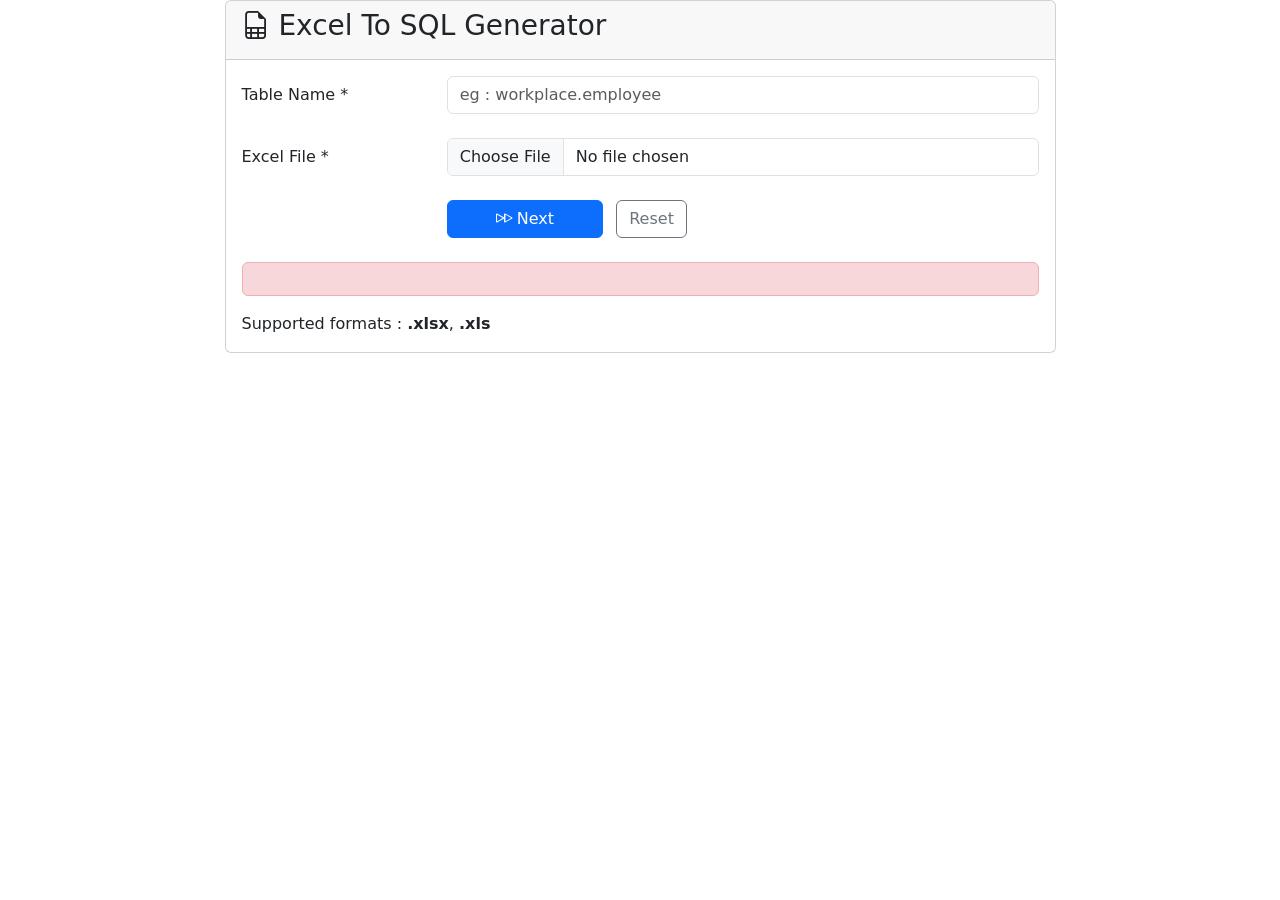
<file: src/main/resources/templates/index.html>
<!DOCTYPE html>
<html xmlns:th="http://www.thymeleaf.org">

<head>
    <meta charset="UTF-8">
    <title>Excel To SQL Generator</title>

    <link href="https://cdn.jsdelivr.net/npm/bootstrap@5.3.7/dist/css/bootstrap.min.css" rel="stylesheet">
    <link rel="stylesheet"  href="https://cdn.jsdelivr.net/npm/bootstrap-icons@1.13.1/font/bootstrap-icons.min.css">
    <link rel="stylesheet" th:href="@{/css/main.css}">
    <script src="https://code.jquery.com/jquery-3.7.1.min.js"></script>
<!-- Google tag (gtag.js) -->
<script async src="https://www.googletagmanager.com/gtag/js?id=G-46XC9E8PVF"></script>
<script>
  window.dataLayer = window.dataLayer || [];
  function gtag(){dataLayer.push(arguments);}
  gtag('js', new Date());

  gtag('config', 'G-46XC9E8PVF');
</script>
    <script>
    function funNext() {
        let form = document.getElementById("uploadForm");

        if($("#tableName").val().trim() == ""){
            $("#tableName").focus();
            return false;
        }

        let formData = new FormData(form);
        

        $("#nextBtn").html('<span class="spinner-grow spinner-grow-sm" aria-hidden="true"></span><span role="status"> Uploading...</span>');

        $.ajax({
            url: "/upload",
            type: "POST",
            data: formData,
            processData: false,
            contentType: false,
            success: function(response) {
                document.open();
                document.write(response);
                document.close();
            },
            error: function(xhr) {
               $("#alertMsg").html(xhr.getResponseHeader)
            }
        });
    }
</script>
</head>

<body>

<div class="container">

    <div class="row justify-content-center">

        <div class="col-lg-9">

            <div class="card">

                <div class="card-header">
                    <h3>
                        <i class="bi bi-file-earmark-spreadsheet"></i>
                        Excel To SQL Generator
                    </h3>
                </div>

                <div class="card-body">

                    <form method="post" id="uploadForm"
                          enctype="multipart/form-data">

                        <!-- Table Name -->
                        <div class="row mb-4 align-items-center">

                            <label class="col-md-3 col-form-label">
                                Table Name
                                <span class="required">*</span>
                            </label>

                            <div class="col-md-9">
                                <input
                                    type="text"
                                    id="tableName"
                                    class="form-control"
                                    name="tableName"
                                    placeholder="eg : workplace.employee"
                                    required>
                            </div>

                        </div>

                        <!-- Database -->

                        <!-- <div class="row mb-4 align-items-center">

                            <label class="col-md-3 col-form-label">
                                Database
                            </label>

                             <div class="col-md-9">

                                <select class="form-select"
                                        name="database">

                                    <option>PostgreSQL</option>
                                    <option>MySQL</option>
                                    <option>SQL Server</option>
                                    <option>Oracle</option>

                                </select>

                            </div>  

                        </div> -->

                        <!-- Excel File -->

                        <div class="row mb-4 align-items-center">

                            <label class="col-md-3 col-form-label">
                                Excel File
                                <span class="required">*</span>
                            </label>

                            <div class="col-md-9">

                                <input
                                    type="file"
                                    class="form-control"
                                    name="file"
                                    accept=".xlsx,.xls"
                                    required>

                            </div>

                        </div>

                        <!-- Buttons -->

                        <div class="row">
                            <div class="offset-md-3 col-md-9">
                                <button onclick="funNext()" id="nextBtn"
                                    class="btn btn-primary px-5" type="button"> 
                                    <i class="bi bi-fast-forward"></i>
                                    Next
                                </button>

                                <button
                                    type="reset"
                                    class="btn btn-outline-secondary ms-2">
                                    Reset
                                </button>
                            </div>

                        </div>

                    </form>

                    <div th:if="${error}"
                         id="alertMsg"
                         class="alert alert-danger mt-4"
                         th:text="${error}">
                    </div>

                    <div class="footer-text">
                        Supported formats :
                        <strong>.xlsx</strong>,
                        <strong>.xls</strong>
                    </div>

                </div>

            </div>

        </div>

    </div>

</div>

</body>

</html>
</file>
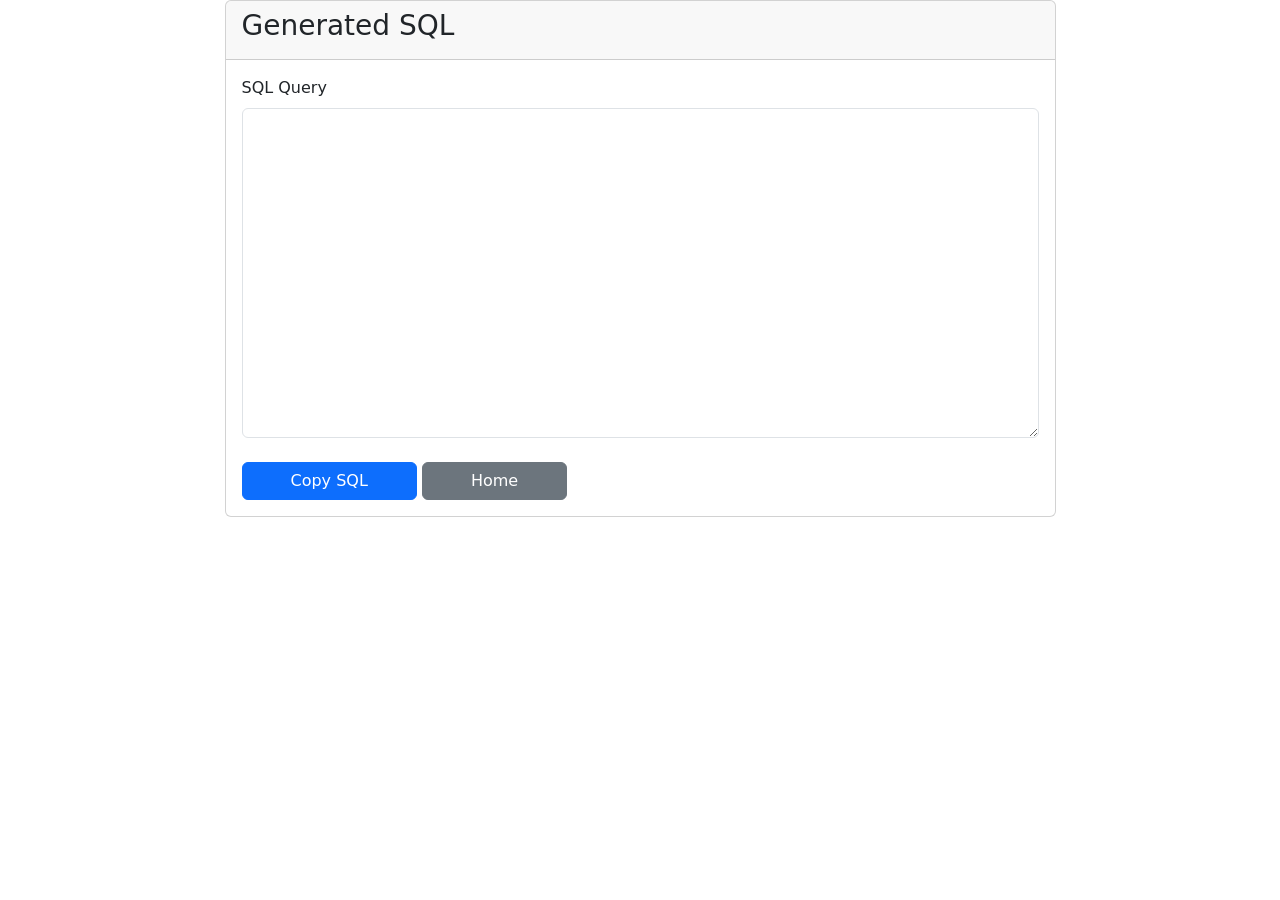
<file: src/main/resources/templates/sql-result.html>
<!DOCTYPE html>
<html xmlns:th="http://www.thymeleaf.org">

<head>

    <link href="https://cdn.jsdelivr.net/npm/bootstrap@5.3.7/dist/css/bootstrap.min.css" rel="stylesheet">
    <link rel="stylesheet" th:href="@{/css/main.css}">

    <title>Generated SQL</title>

</head>

<!-- Google tag (gtag.js) -->
<script async src="https://www.googletagmanager.com/gtag/js?id=G-46XC9E8PVF"></script>
<script>
  window.dataLayer = window.dataLayer || [];
  function gtag(){dataLayer.push(arguments);}
  gtag('js', new Date());

  gtag('config', 'G-46XC9E8PVF');
</script>


<body>

    <div class="container">

        <div class="row justify-content-center">

            <div class="col-lg-9">


                <div class="card">


                    <div class="card-header">
                        <h3>
                            Generated SQL
                        </h3>
                    </div>


                    <div class="card-body">


                        <label class="form-label">
                            SQL Query
                        </label>


                        <textarea class="form-control" style="height: 330px;" rows="8" readonly th:text="${sql}">
                    </textarea>


                        <br>


                        <button class="btn btn-primary px-5" onclick="copySql()">

                            Copy SQL

                        </button>


                        <a href="/" class="btn btn-secondary px-5">

                            Home

                        </a>

                    </div>


                </div>


            </div>

        </div>

    </div>


    <script>

        function copySql() {

            let sqlText = document.querySelector("textarea");

            sqlText.select();

            navigator.clipboard.writeText(sqlText.value);
          

        }

    </script>


</body>

</html>
</file>
